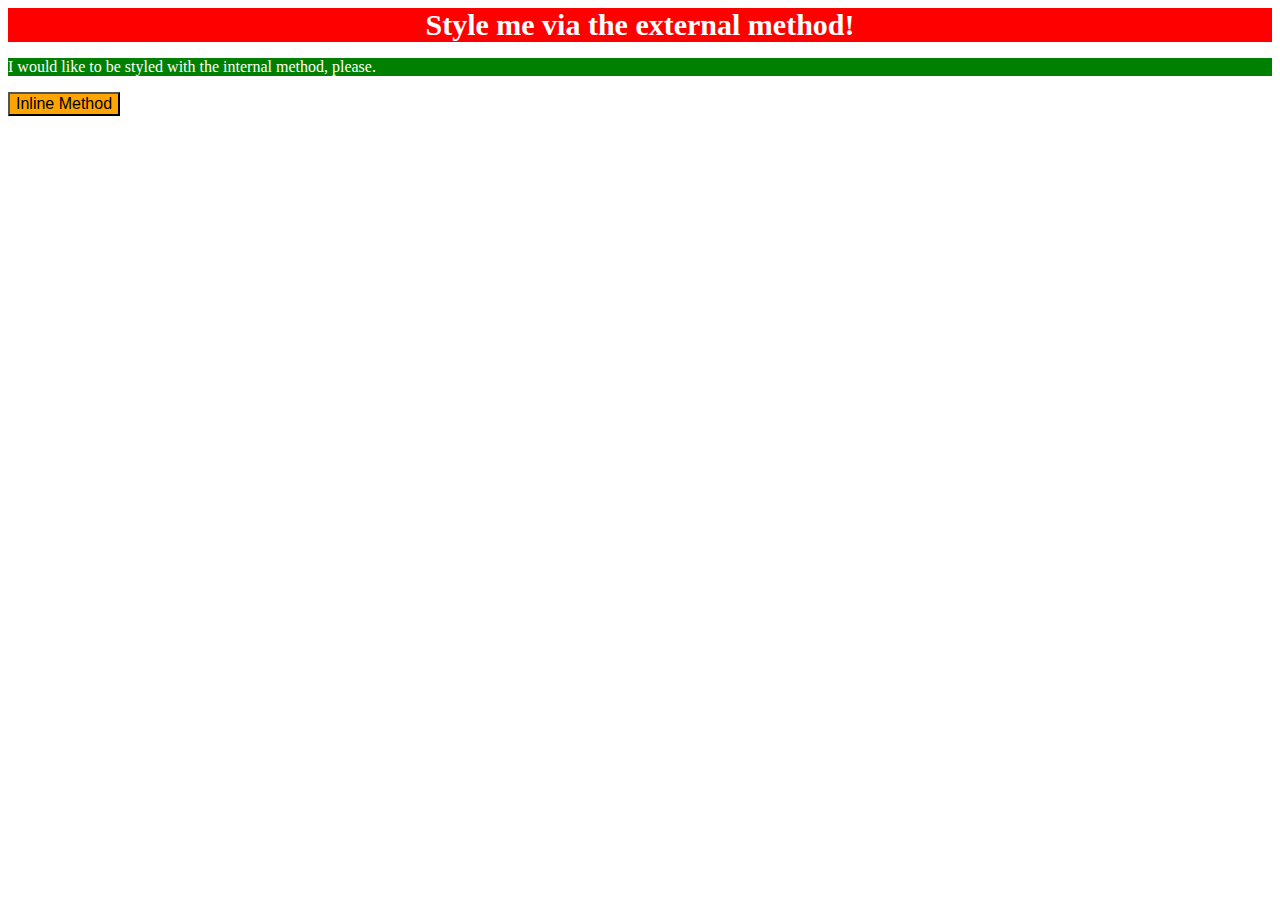
<file: foundations/01-css-methods/index.html>
<!DOCTYPE html>
<html lang="en">
  <head>
    <meta charset="UTF-8" />
    <meta http-equiv="X-UA-Compatible" content="IE=edge" />
    <meta name="viewport" content="width=device-width, initial-scale=1.0" />
    <title>Methods for Adding CSS</title>
    <link rel="stylesheet" href="style.css" />
    <style>
      p {
        background-color: green;
        color: white;
        font-size: 16px;
      }
    </style>
  </head>
  <body>
    <div>Style me via the external method!</div>
    <p>I would like to be styled with the internal method, please.</p>
    <button style="background-color: orange; font-size: 16px">
      Inline Method
    </button>
  </body>
</html>
</file>
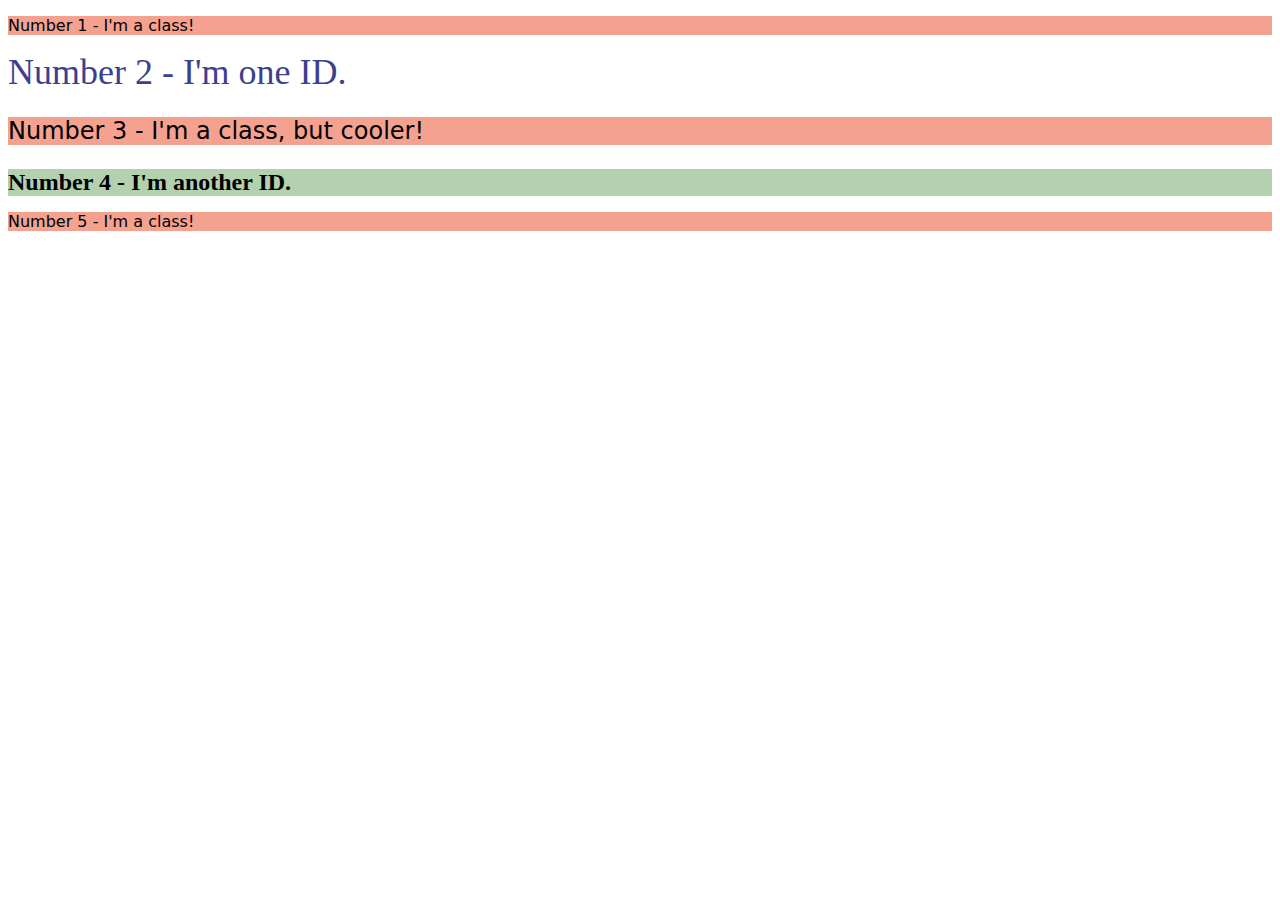
<file: foundations/02-class-id-selectors/index.html>
<!DOCTYPE html>
<html lang="en">
  <head>
    <meta charset="UTF-8" />
    <meta http-equiv="X-UA-Compatible" content="IE=edge" />
    <meta name="viewport" content="width=device-width, initial-scale=1.0" />
    <title>Class and ID Selectors</title>
    <link rel="stylesheet" href="style.css" />
  </head>
  <body>
    <p>Number 1 - I'm a class!</p>
    <div id="secular">Number 2 - I'm one ID.</div>
    <p class="large">Number 3 - I'm a class, but cooler!</p>
    <div id="divided">Number 4 - I'm another ID.</div>
    <p>Number 5 - I'm a class!</p>
  </body>
</html>
</file>
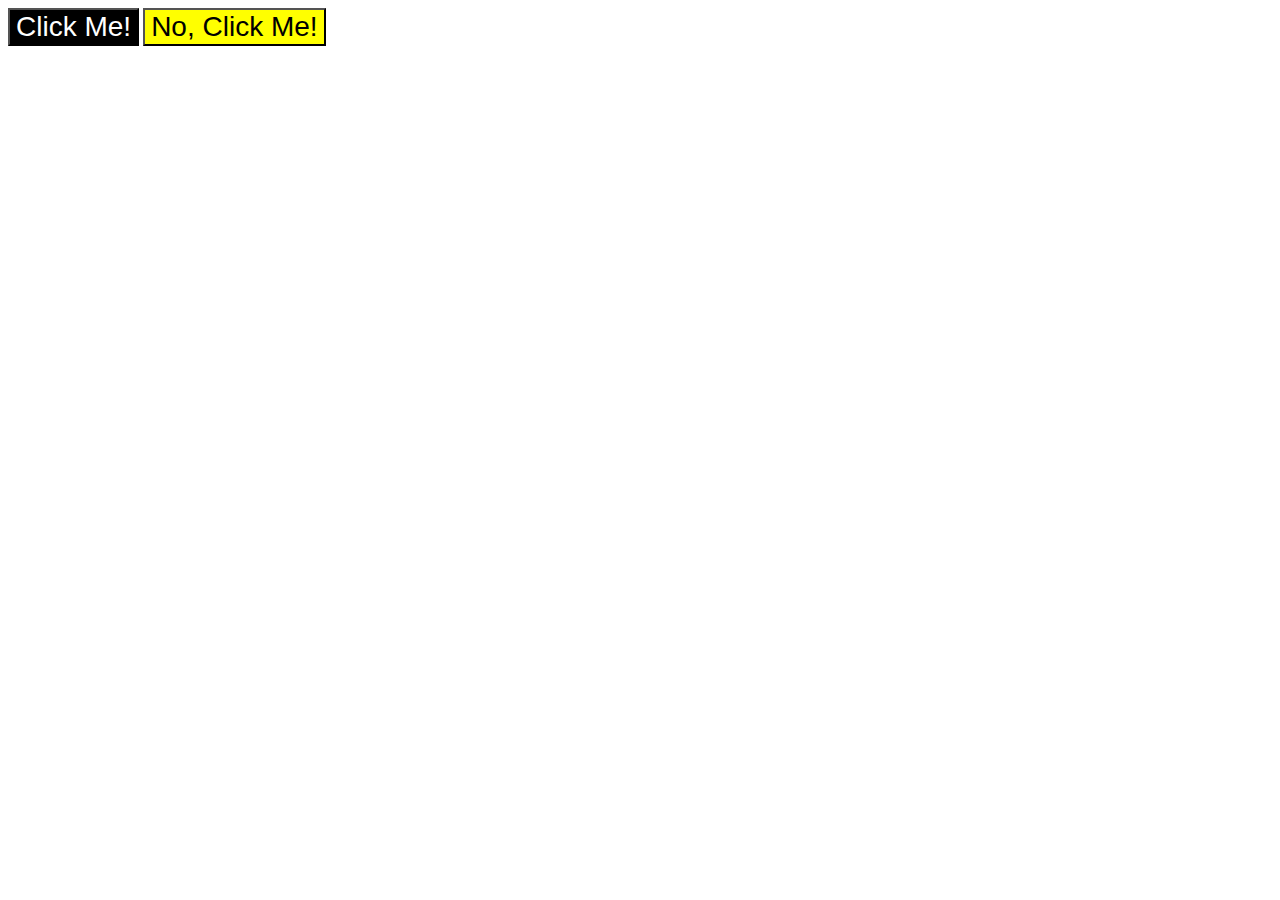
<file: foundations/03-grouping-selectors/index.html>
<!DOCTYPE html>
<html lang="en">
  <head>
    <meta charset="UTF-8" />
    <meta http-equiv="X-UA-Compatible" content="IE=edge" />
    <meta name="viewport" content="width=device-width, initial-scale=1.0" />
    <title>Grouping Selectors</title>
    <link rel="stylesheet" href="style.css" />
  </head>
  <body>
    <button class="first">Click Me!</button>
    <button class="second">No, Click Me!</button>
  </body>
</html>
</file>
<file: foundations/01-css-methods/style.css>
div {
    background-color: red;
    color: white;
    text-align: center;
    font-size: 30px;
    font-weight: bold;
}
</file>
<file: foundations/02-class-id-selectors/style.css>
p {
    background-color: #f5a190;
    font-family: 'Verdana', 'DejaVu Sans', sans-serif;
}

#secular {
    color: #3d3f8f;
    font-size: 36px;
}

.large {
    font-size: 24px;
}

#divided {
    background-color: #b3d1ae;
    font-size: 24px;
    font-weight: bold;
}
</file>
<file: foundations/03-grouping-selectors/style.css>
.first {
    background-color: black;
    color: white;
}

.second {
    background-color: yellow;
}

.first, 
.second {
    font-size: 28px;
    font-family: Helvetica, 'Times New Roman', sans-serif;
}
</file>
